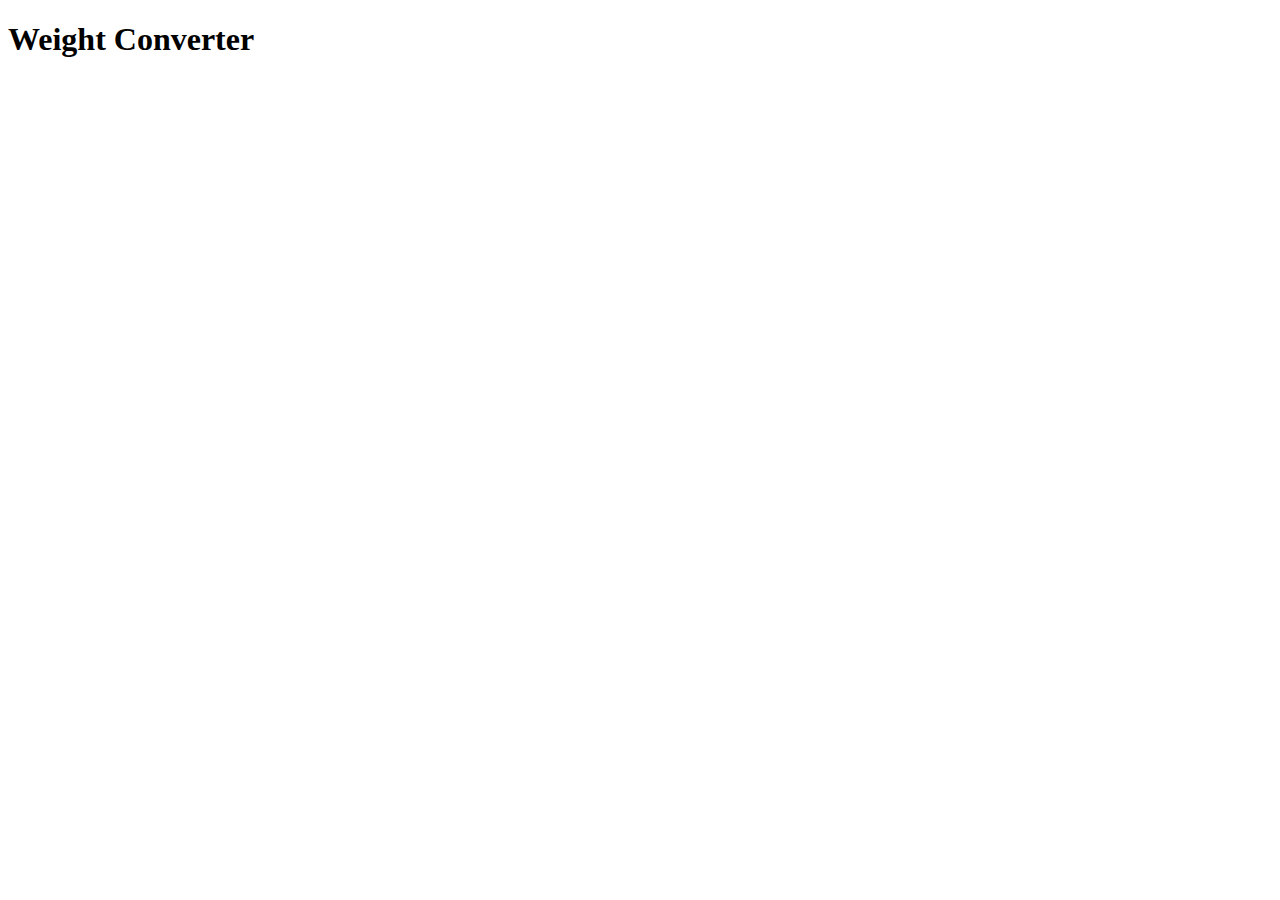
<file: javascript/exercise_1/index.html>
<!DOCTYPE html>
<html lang="en" dir="ltr">
  <head>
    <meta charset="utf-8">
    <title></title>
    <script src="myscript.js"></script>
  </head>
  <body>
    <h1>Weight Converter</h1>
  </body>
</html>
</file>
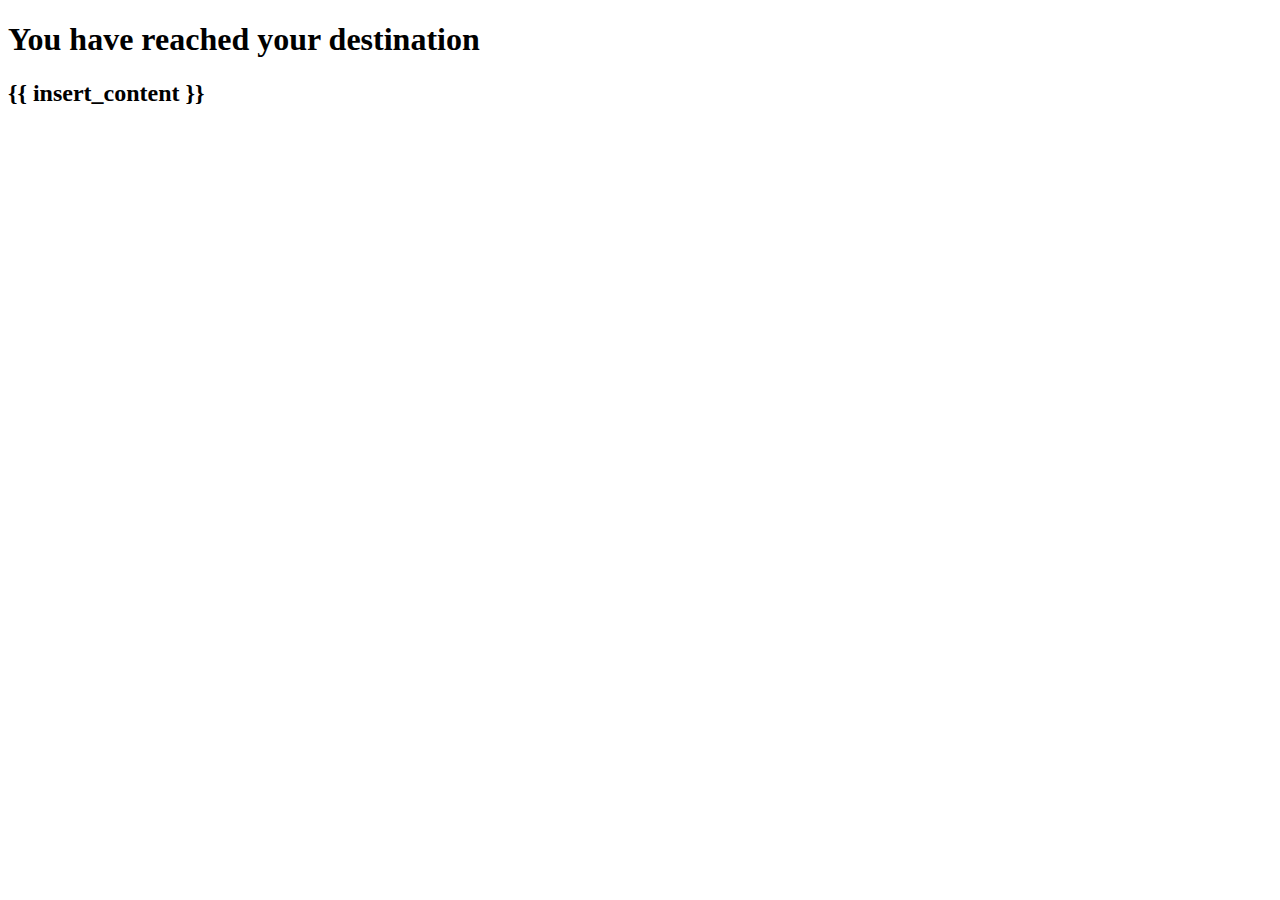
<file: django/level_2/templates/level_2_app/index.html>
<!DOCTYPE html>
<html lang="en" dir="ltr">
  <head>
    <meta charset="utf-8">
    <title>Hello</title>
  </head>
  <body>
    <h1>You have reached your destination</h1>
    <h2>{{ insert_content }}</h2>

  </body>
</html>
</file>
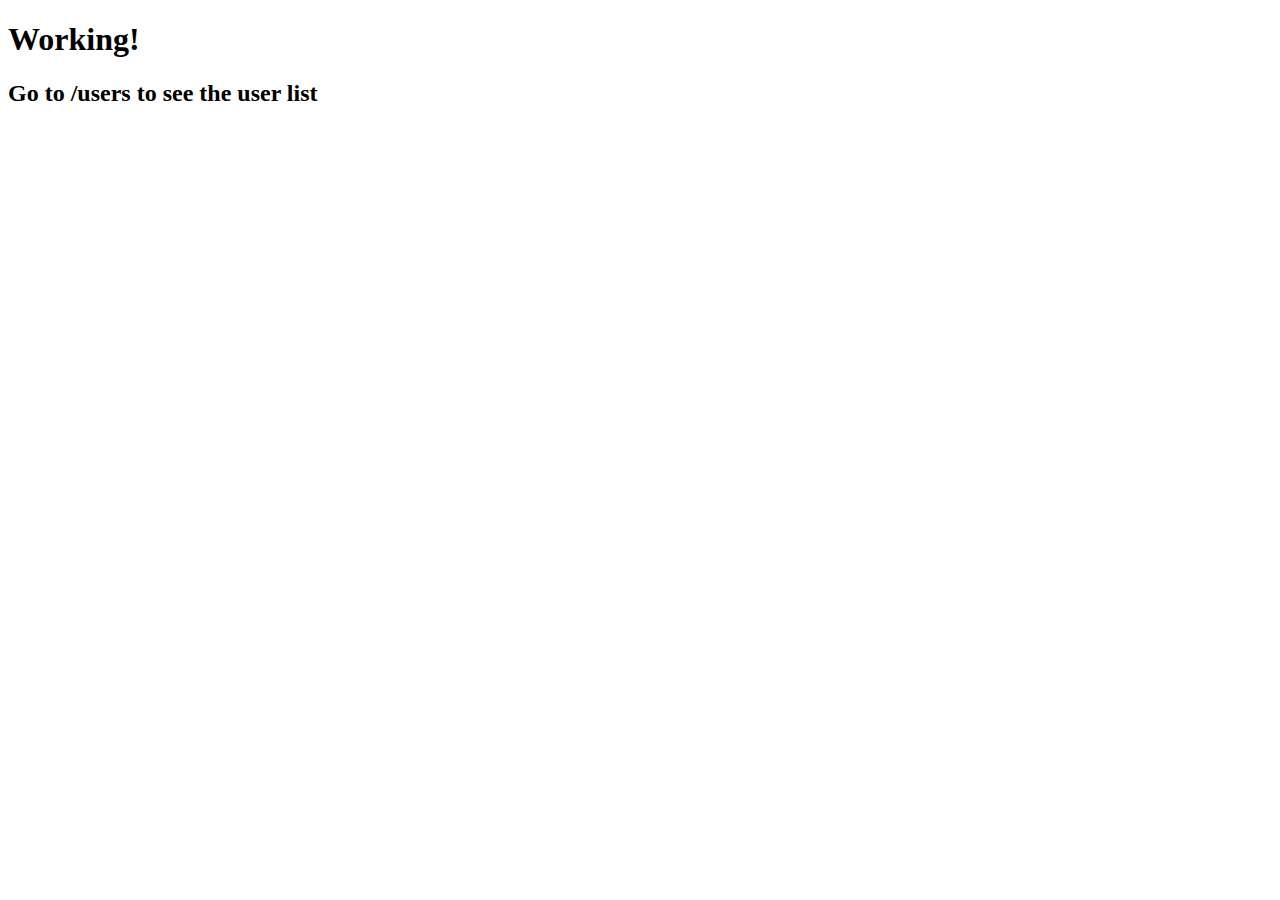
<file: django/level_2/first_project/templates/first_app/index.html>
<!DOCTYPE html>
<html lang="en">
<head>
    <meta charset="UTF-8">
    <meta name="viewport" content="width=device-width, initial-scale=1.0">
    <meta http-equiv="X-UA-Compatible" content="ie=edge">
    <title>First App</title>
</head>
<body>
    <h1>Working!</h1>
    <h2>Go to /users to see the user list</h2>
</body>
</html>
</file>
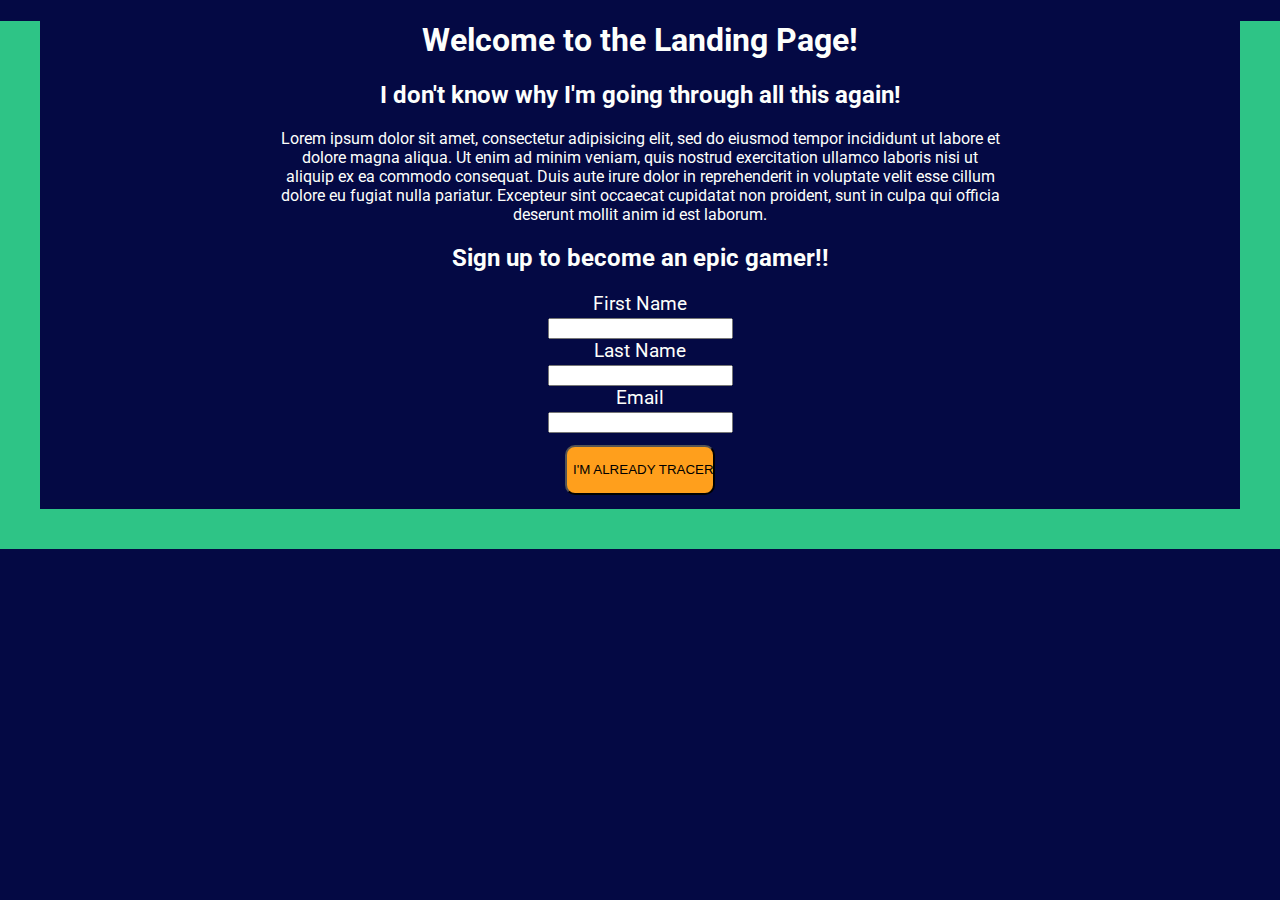
<file: capstone_one/project.html>
<!DOCTYPE html>
<html lang="en" dir="ltr">
  <head>
    <meta charset="utf-8">
    <link href="https://fonts.googleapis.com/css?family=Roboto" rel="stylesheet">
    <link rel="stylesheet" href="project.css">
    <title>Project</title>
  </head>
  <body>
    <h1>Welcome to the Landing Page!</h1>
    <h2>I don't know why I'm going through all this again!</h2>

    <p>Lorem ipsum dolor sit amet, consectetur adipisicing elit, sed do eiusmod tempor incididunt ut labore et dolore magna aliqua. Ut enim ad minim veniam, quis nostrud exercitation ullamco laboris nisi ut aliquip ex ea commodo consequat. Duis aute irure dolor in reprehenderit in voluptate velit esse cillum dolore eu fugiat nulla pariatur. Excepteur sint occaecat cupidatat non proident, sunt in culpa qui officia deserunt mollit anim id est laborum.</p>

    <h2>Sign up to become an epic gamer!!</h2>

    <form class="emailform" action="thankyou.html" method="get">
      <label for="first">First Name</label><br>
      <input type="text" name="first" value="">
      <br>
      <label for="last">Last Name</label><br>
      <input type="text" name="last" value="">
      <br>
      <label for="email">Email</label><br>
      <input type="text" name="email" value="">
      <br>
      <input id="sub" type="submit" name="" value="I'M ALREADY TRACER!">
    </form>

  </body>
</html>
</file>
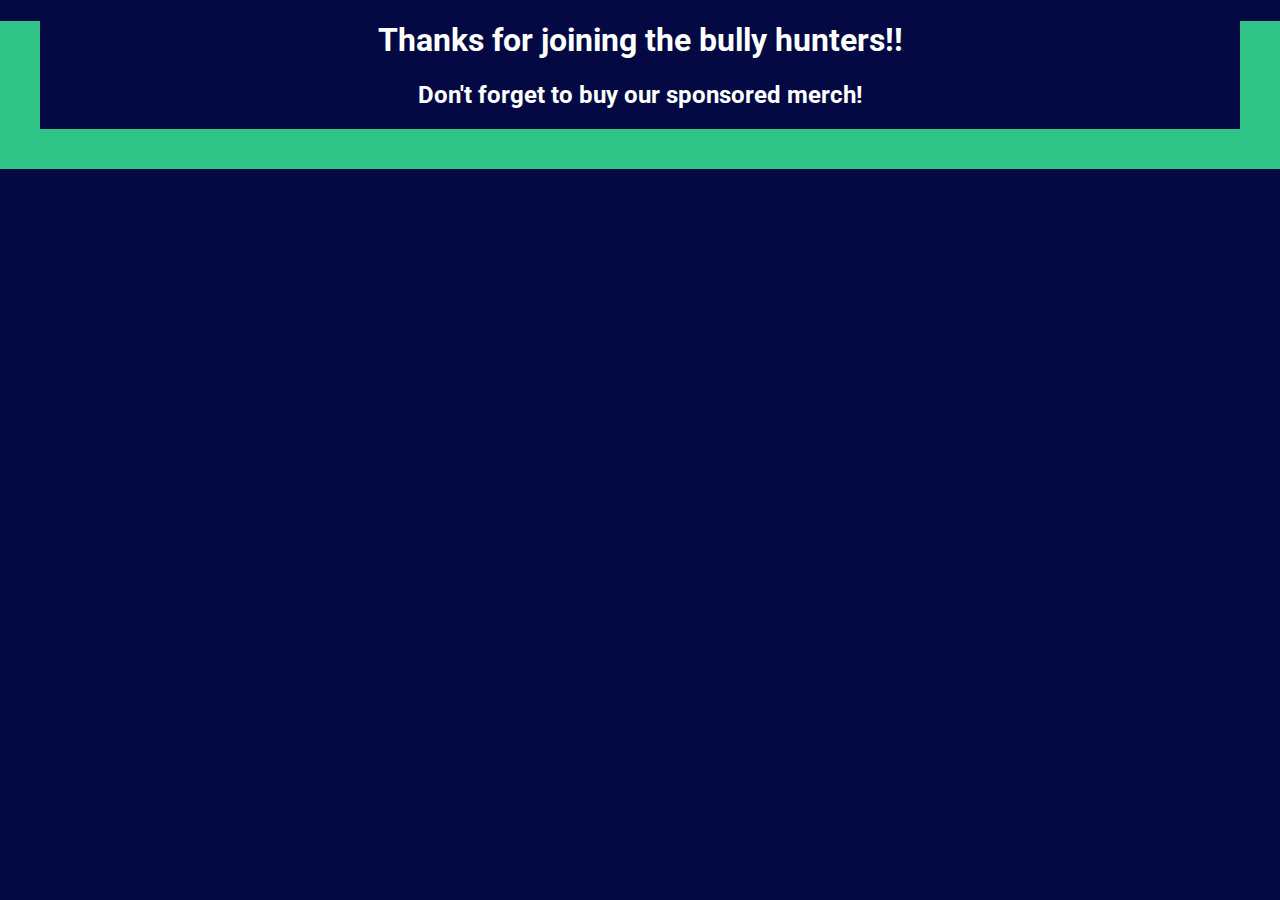
<file: capstone_one/thankyou.html>
<!DOCTYPE html>
<html lang="en" dir="ltr">
  <head>
    <meta charset="utf-8">
    <link href="https://fonts.googleapis.com/css?family=Roboto" rel="stylesheet">
    <link rel="stylesheet" href="project.css">
    <title></title>
  </head>
  <body>
    <h1>Thanks for joining the bully hunters!!</h1>
    <h2>Don't forget to buy our sponsored merch!</h2>
  </body>
</html>
</file>
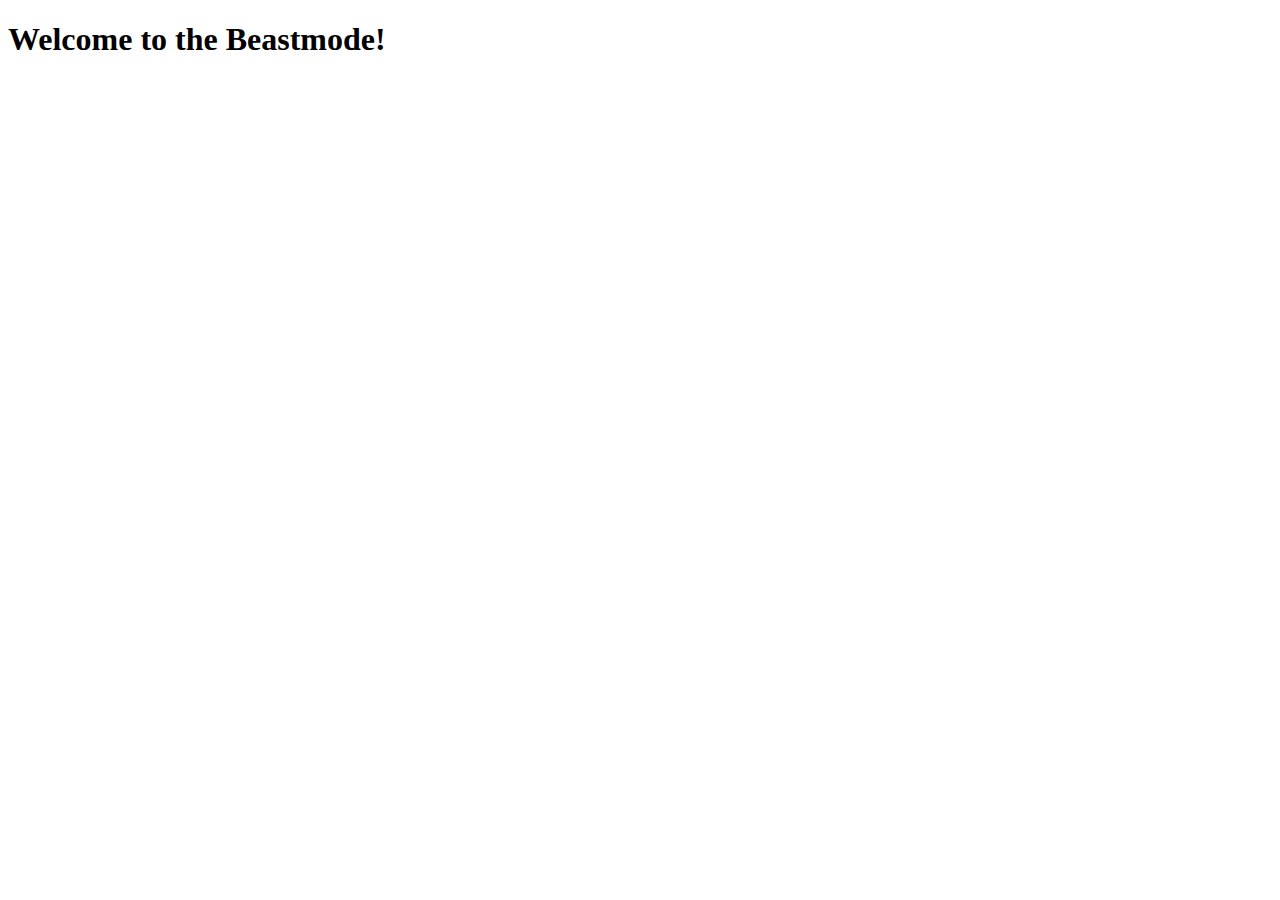
<file: javascript/connecting_js/example.html>
<!DOCTYPE html>
<html lang="en" dir="ltr">
  <head>
    <meta charset="utf-8">
    <title></title>
    <script src="myscript.js"></script>
  </head>
  <body>
    <h1>Welcome to the Beastmode!</h1>

  </body>
</html>
</file>
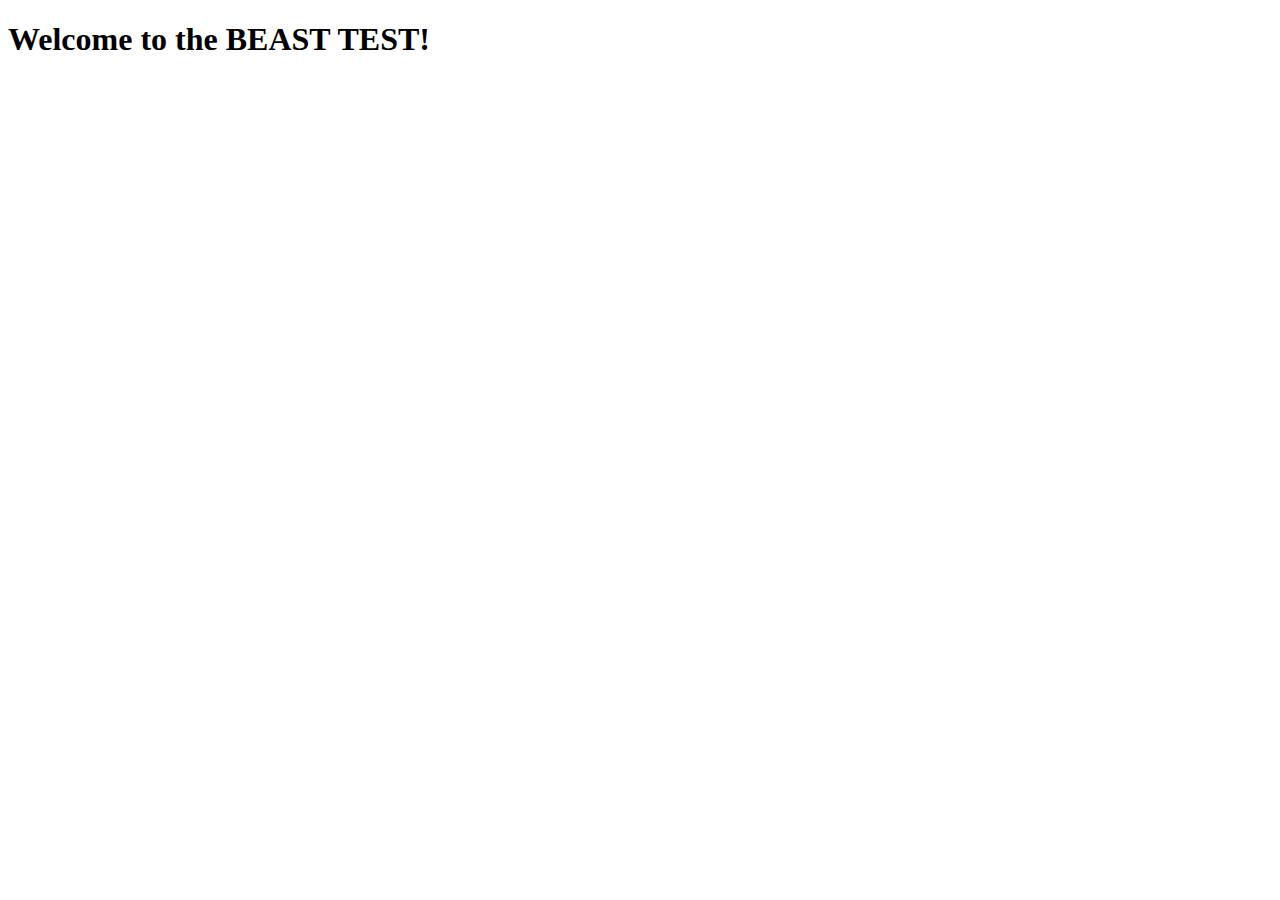
<file: javascript/project_1/example.html>
<!DOCTYPE html>
<html lang="en" dir="ltr">
  <head>
    <meta charset="utf-8">
    <title></title>
    <script src="myscript.js"></script>
  </head>
  <body>
    <h1>Welcome to the BEAST TEST!</h1>
  </body>
</html>
</file>
<file: capstone_one/project.css>
body {
  font-family: 'Roboto', sans-serif;
  background-color: #040944;
  color: #FDFFFC;
  text-align: center;
  border: 40px solid #2EC486;
  border-top: 0px;
  margin: 0px;
}

p {
  padding: 0% 20%;
}

form {
  font-size: 1.2em;
  margin-bottom: 10px;
}

#sub {
  background-color: #FF9F1C;
  height: 50px;
  width: 150px;
  margin: 4px;
  margin-top: 12px;
  border-radius: 10px;
}
</file>
